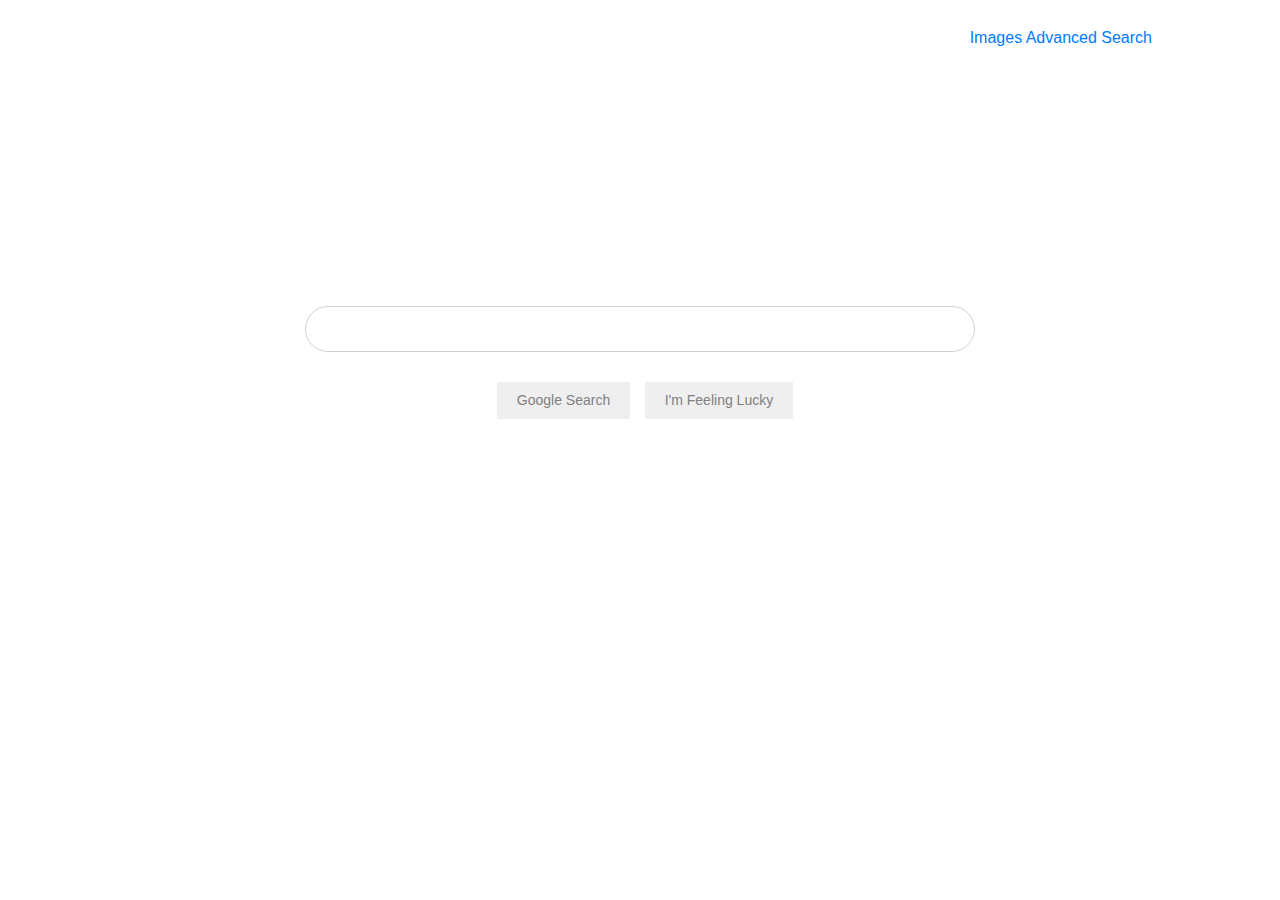
<file: index.html>
<!DOCTYPE html>
<html lang="en">
    <head>
        <title>Search</title>
        <link rel="stylesheet" href="styles.css">
        <link rel="stylesheet" href="https://stackpath.bootstrapcdn.com/bootstrap/4.5.2/css/bootstrap.min.css" integrity="sha384-JcKb8q3iqJ61gNV9KGb8thSsNjpSL0n8PARn9HuZOnIxN0hoP+VmmDGMN5t9UJ0Z" crossorigin="anonymous">
    </head>
    <body>
        <div class="links">
            <a href="images.html">Images</a>
            <a href="advSearch.html">Advanced Search</a>
        </div>
       
        <form id="search_button" action="https://google.com/search">
        <div>
            <input id="input" type="text" name="q" >
        </div>
            <input class="button" type="submit" value="Google Search">
            <input class="button" name="btnI" type="submit" value="I'm Feeling Lucky">
        </form>
    </body>
</html>
</file>
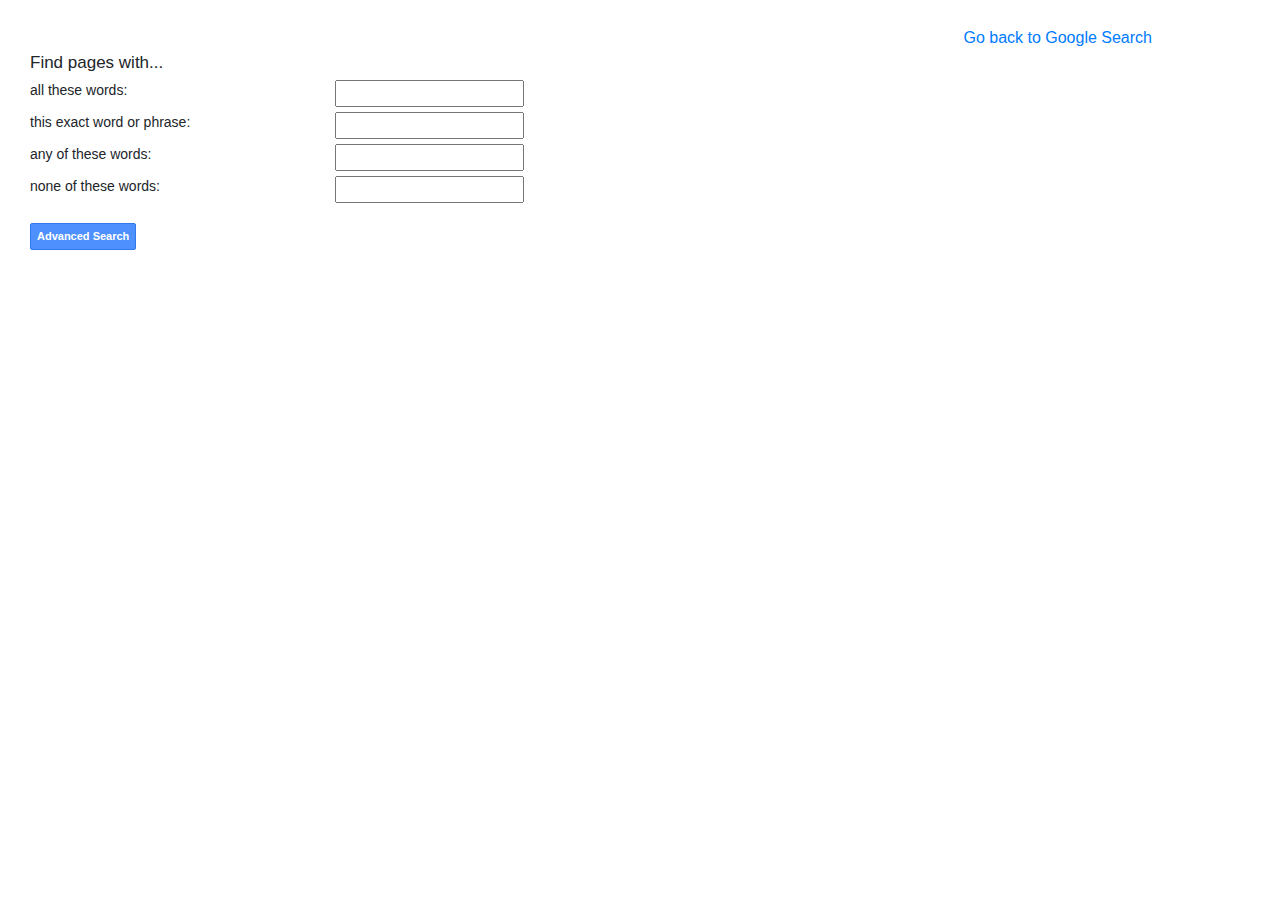
<file: advSearch.html>
<!DOCTYPE html>
<html lang="en">
    <head>
        <title>Search</title>
        <link rel="stylesheet" href="styles.css">
        <link rel="stylesheet" href="https://stackpath.bootstrapcdn.com/bootstrap/4.5.2/css/bootstrap.min.css" integrity="sha384-JcKb8q3iqJ61gNV9KGb8thSsNjpSL0n8PARn9HuZOnIxN0hoP+VmmDGMN5t9UJ0Z" crossorigin="anonymous">

    </head>
    <body>
        <div class="links">
            <a href="index.html">Go back to Google Search</a>
        </div>
        
            <form action="http://www.google.com/search" id="adv_search">

                <div style="font-size: 17px" >Find pages with...</div>
                
                <div class="row">
                     <div class="col-3">
                        all these words:
                     </div>
                    
                    <input type="text" name="as_q">
                     
                </div>

                <div class="row">
                    <div class="col-3">
                    this exact word or phrase:
                    </div>
                    
                       <input type="text" name="as_epq">
                    
                </div>

                <div class="row">
                    <div class="col-3">
                    any of these words:
                    </div>
                    <input  type="text" name="as_oq">
                    
                </div>

                <div class="row">
                    <div class="col-3">
                    none of these words:
                    </div>
                       <input  type="text" name="as_eq">
                </div>

                <input id="adv_button" type="submit" value="Advanced Search">
            </form>
        
            
         
    </body>
</html>
</file>
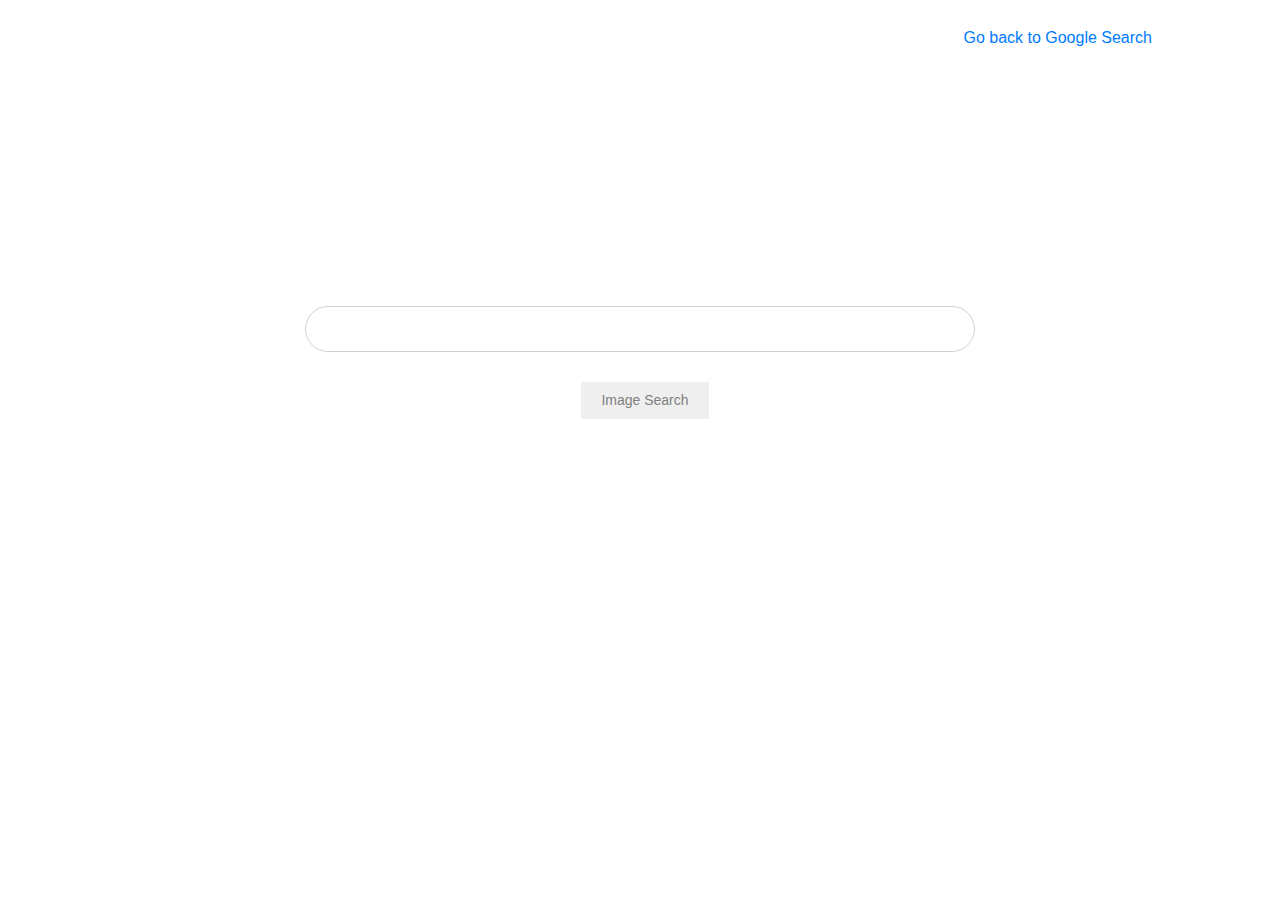
<file: images.html>
<!DOCTYPE html>
<html lang="en">
    <head>
        <title>Search</title>
        <link rel="stylesheet" href="styles.css">
        <link rel="stylesheet" href="https://stackpath.bootstrapcdn.com/bootstrap/4.5.2/css/bootstrap.min.css" integrity="sha384-JcKb8q3iqJ61gNV9KGb8thSsNjpSL0n8PARn9HuZOnIxN0hoP+VmmDGMN5t9UJ0Z" crossorigin="anonymous">

    </head>
    <body>
        
        <div class="links">
            <a href="index.html">Go back to Google Search</a>
        </div>

        <form id="search_button" action="http://google.com/images" >
            <div>
                <input id="input" type="text" name="q" >
             </div>
                <input class="button" type="submit" value="Image Search">
        </form>
    </body>
</html>
</file>
<file: styles.css>
#search_button{
    text-align: center;
}
.links {
    text-align: right;
    margin-top: 2%;
    margin-right: 10%;
    

}

#input{
    border-style: solid;
    border-width: 1px;
    border-color:rgb(211, 209, 209);
    border-radius: 25px;
    padding-left: 18%;
    padding-right: 18%;
    padding-top: 10px;
    padding-bottom: 10px;
    text-align: center;
    margin-top: 20%;
    margin-left: 15%;
    margin-right: 15%;
 
}

.button{
    margin-top: 30px;
    border-style: hidden;
    padding-top: 8px;
    padding-bottom: 8px;
    padding-left: 20px;
    padding-right: 20px;
    text-align: center;
    font-size: 14px;
    color: gray;
    margin-left: 10px;
    
}


.col{
    border-left: dotted;
    border-right: dotted;
    
    
}


#adv_button{
    margin-top: 20px;
    background-color:#4d90fe;
    border: 1px solid #3079ed;
    color:#fff;
    border-radius: 2px;
    font-weight: bold;
    font-size: 11px;
    text-align: center;
    height: 27px;

}

#adv_search{
    margin-left: 30px;
    font-family: Arial, Helvetica, sans-serif;
    font-size: 14px;
}

.row{
    padding-top: 5px;
}
</file>
